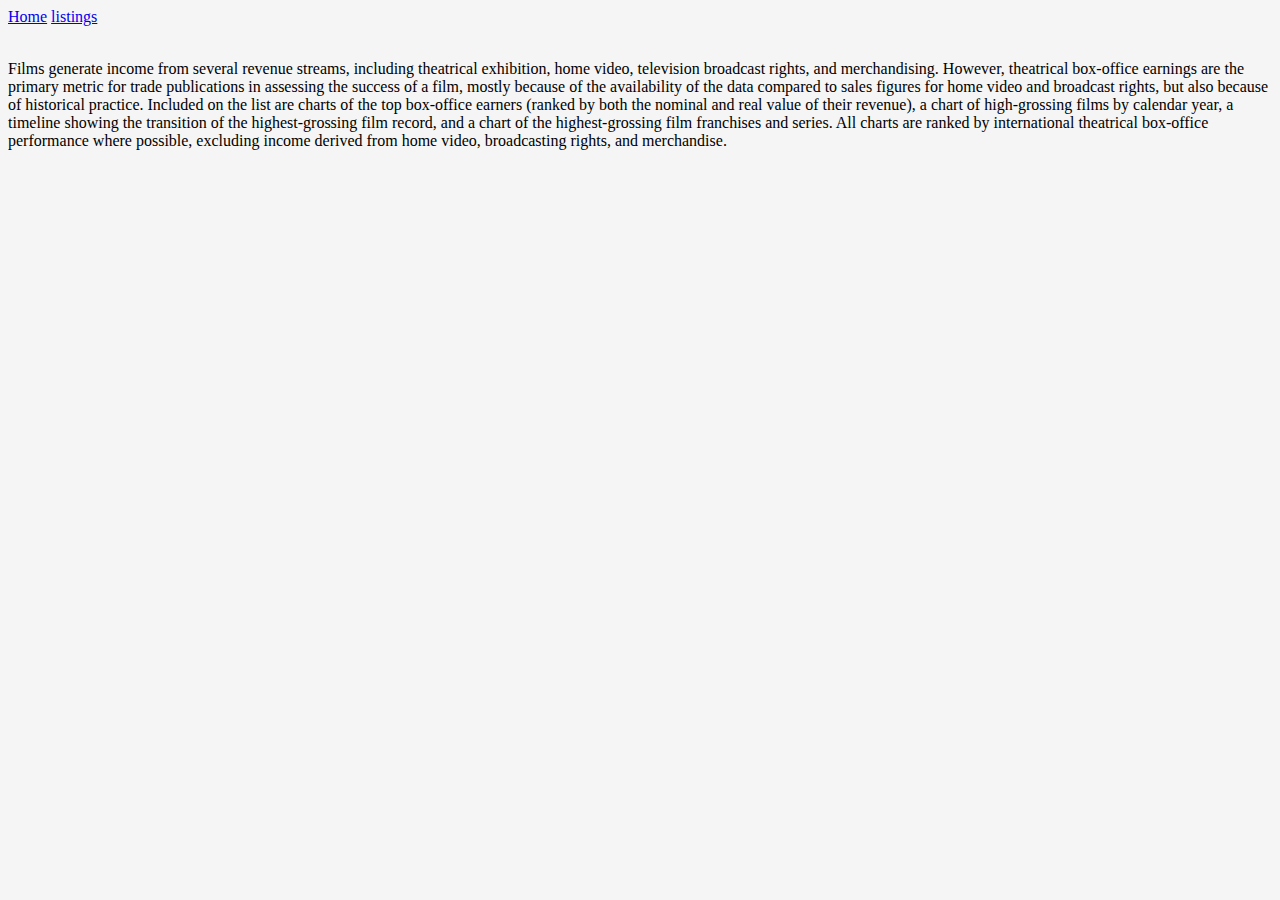
<file: index.html>
<DOCTYPE html>
<html>
 
    <head>

<link rel="stylesheet" a href="style.css">

    </head>
<body style="background-color:whitesmoke">
    <div id="menu-bar "> 
        <a href="index.html">Home</a>
        <a href="lists.html">listings</a>
    </div>
<br/>
<p>Films generate income from several revenue streams, including theatrical exhibition, home video, television broadcast rights, and merchandising. However, theatrical box-office earnings are the primary metric for trade publications in assessing the success of a film, mostly because of the availability of the data compared to sales figures for home video and broadcast rights, but also because of historical practice. Included on the list are charts of the top box-office earners (ranked by both the nominal and real value of their revenue), a chart of high-grossing films by calendar year, a timeline showing the transition of the highest-grossing film record, and a chart of the highest-grossing film franchises and series. All charts are ranked by international theatrical box-office performance where possible, excluding income derived from home video, broadcasting rights, and merchandise. </p>




</body>
</html>
</file>
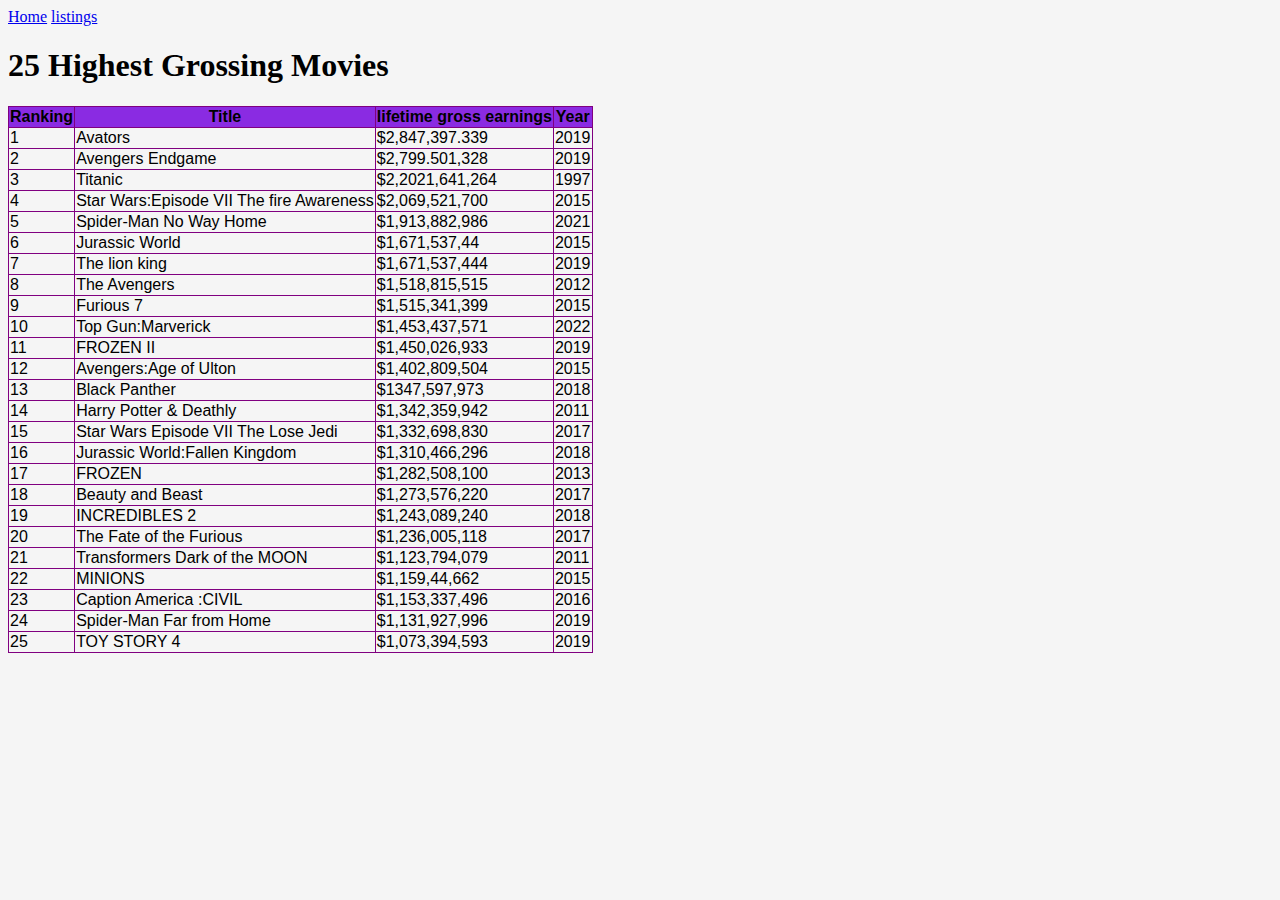
<file: lists.html>
<DOCTYPE html>
    <html>
       <head>
              <link rel="stylesheet" href="style.css">
          </head>
        <body style="background-color:whitesmoke">
            <div id="menu-bar "> 
                <a href="index.html">Home</a>
                <a href="list.html">listings</a>
    
         <h1>25 Highest Grossing Movies</h1>
    
         <table border="1">
            <tr>
    
            <th>Ranking</th>
            <th>Title</th>
            <th>lifetime gross earnings</th>
            <th>Year</th>
            <tr>
    
            </tr>
         <tr>
            <td>1</td>
            <td>Avators</td>
            <td>$2,847,397.339</td>
            <td>2019</td> 
        <tr>
             <td>2</td>
             <td>Avengers Endgame</td>
             <td>$2,799.501,328</td>
             <td>2019</td>
        </tr>
        <tr>
            <td>3</td>
            <td>Titanic</td>
            <td>$2,2021,641,264</td>
            <td>1997</td>
        </tr>
        <tr>
            <td>4</td>
            <td>Star Wars:Episode VII The fire Awareness</td>
            <td>$2,069,521,700</td>
            <td>2015</td>
       </tr>
       <tr>
           <td>5</td>
           <td>Spider-Man No Way Home</td>
           <td>$1,913,882,986</td>
           <td>2021</td>
       </tr>
       <tr>
           <td>6</td>
           <td>Jurassic World</td>
           <td>$1,671,537,44</td>
           <td>2015</td>
       </tr>
       <tr>
           <td>7</td>
           <td>The lion king </td>
           <td>$1,671,537,444</td>
           <td>2019</td>
       </tr>
       <tr>
           <td>8</td>
           <td>The Avengers</td>
           <td>$1,518,815,515</td>
           <td>2012</td>
       </tr>
       <tr>
           <td>9</td>
           <td>Furious 7</td>
           <td>$1,515,341,399</td>
           <td>2015</td>
         </tr>
         <tr>
            <td>10</td>
            <td>Top Gun:Marverick</td>
            <td>$1,453,437,571</td>
            <td>2022</td>
         </tr>
         <tr>
            <td>11</td>
            <td>FROZEN II</td>
            <td>$1,450,026,933 </td>
            <td>2019</td>
         </tr>
         <tr>
            <td>12</td>
            <td>Avengers:Age of Ulton</td>
            <td>$1,402,809,504</td>
            <td>2015</td>
         </tr>
         <tr>
            <td>13</td>
            <td>Black Panther</td>
            <td>$1347,597,973</td>
            <td>2018</td>
        </tr>
        <tr>
            <td>14</td>
            <td>Harry Potter & Deathly</td>
            <td>$1,342,359,942</td>
            <td>2011</td>
       </tr>
       <tr>
           <td>15</td>
           <td>Star Wars Episode VII The Lose Jedi</td>
           <td>$1,332,698,830</td>
           <td>2017</td>
       </tr>
       <tr>
           <td>16</td>
           <td>Jurassic World:Fallen Kingdom</td>
           <td>$1,310,466,296</td>
           <td>2018</td>
       </tr>
       <tr>
           <td>17</td>
           <td>FROZEN</td>
           <td>$1,282,508,100</td>
           <td>2013</td>
       </tr>
       <tr>
           <td>18</td>
           <td>Beauty and Beast</td>
           <td>$1,273,576,220</td>
           <td>2017</td>
        </tr>
        <tr> <td>19</td>
            <td>INCREDIBLES 2</td>
            <td>$1,243,089,240</td>
            <td>2018</td>
        </tr>
         <tr> 
             <td>20</td>
             <td>The Fate of the Furious</td>
             <td>$1,236,005,118</td>
             <td>2017</td>
         </tr>
         <tr> 
               <td>21</td>
               <td>Transformers Dark of the MOON</td>
               <td>$1,123,794,079</td>
               <td>2011</td>
             </tr>
             <tr>
                  <td>22</td>
                  <td>MINIONS</td>
                  <td>$1,159,44,662</td>
                  <td>2015</td>
             </tr>
             <tr>
                  <td>23</td>
                  <td>Caption America :CIVIL</td>
                  <td>$1,153,337,496</td>
                  <td>2016</td>
               </tr>
               <tr>
                   <td>24</td>
                   <td>Spider-Man Far from Home</td>
                   <td>$1,131,927,996</td>
                   <td>2019</td>
               </tr>
               <tr>
                   <td>25</td>
                   <td>TOY STORY 4</td>
                   <td>$1,073,394,593</td>
                   <td>2019</td>
               </tr>
        </body>
    </html>
</file>
<file: style.css>
table{

 font-family: Arial, Helvetica, sans-serif;
 border-collapse:collapse ;
border-style: solid;
border-color: purple;
}

th{
font-weight: 900;
background-color: blueviolet;
}


#menu-bar a{
font-family: Arial, Helvetica, sans-serif;
background-color: powderblue;
padding: 6px;
text-decoration: none;
}
</file>
